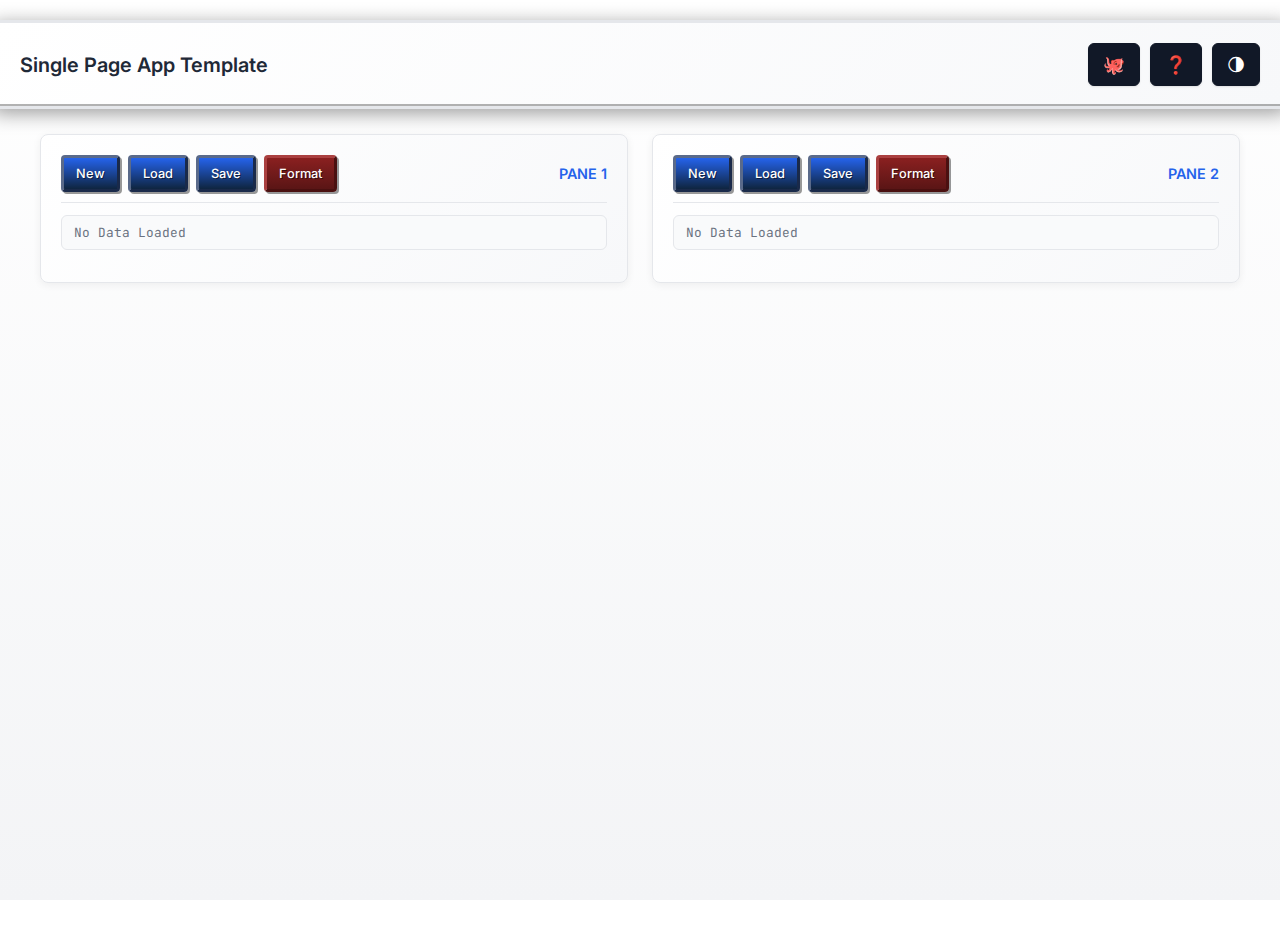
<file: app/index.html>
<!DOCTYPE html>
<html lang="en">

<head>
    <meta charset="UTF-8">
    <meta content="width=device-width, initial-scale=1.0" name="viewport">
    <title>Single Page App Template</title>
    <link
        href="[data-uri]"
        rel="icon">
    <link href="https://fonts.googleapis.com" rel="preconnect">
    <link crossorigin href="https://fonts.gstatic.com" rel="preconnect">
    <link
        href="https://fonts.googleapis.com/css2?family=Inter:wght@400;500;600;700&family=JetBrains+Mono:wght@400;500&display=swap"
        rel="stylesheet">
    <link href="assets/css/styles.css" rel="stylesheet">
</head>

<body>

    <div class="header">
        <div class="header-left">
            <h1>Single Page App Template</h1>
        </div>
        <div class="header-right">
            <button class="theme-btn"
                onclick="SoundManager.play('click'); window.open('https://github.com/habedi/template-single-page-app', '_blank')"
                title="GitHub Repo" aria-label="View GitHub Repository">🐙
            </button>
            <button class="theme-btn" onclick="toggleHelp()" title="Help" aria-label="Help">❓</button>
            <button class="theme-btn" onclick="toggleTheme()" title="Toggle Theme" aria-label="Toggle Theme">🌗</button>
        </div>
    </div>

    <div class="workspace">
        <!-- Pane A -->
        <div class="card-pane" id="pane-0">
            <div class="pane-header">
                <div class="pane-controls">
                    <button class="sm-btn" onclick="createNewCard(0)">New</button>
                    <label class="sm-btn file-btn">Load <input accept=".mcr,.bin,.gme,.mcd,.srm"
                            onchange="loadFile(this, 0)" type="file"></label>
                    <button class="sm-btn" disabled id="dl-0" onclick="downloadCard(0)">Save</button>
                    <button class="sm-btn btn-danger" onclick="formatCard(0)" title="Format Card">Format</button>
                </div>
                <div class="pane-title">PANE 1</div>
            </div>
            <div class="file-status" id="status-0">No Data Loaded</div>
            <div class="grid" id="grid-0"></div>
        </div>

        <!-- Pane B -->
        <div class="card-pane" id="pane-1">
            <div class="pane-header">
                <div class="pane-controls">
                    <button class="sm-btn" onclick="createNewCard(1)">New</button>
                    <label class="sm-btn file-btn">Load <input accept=".mcr,.bin,.gme,.mcd,.srm"
                            onchange="loadFile(this, 1)" type="file"></label>
                    <button class="sm-btn" disabled id="dl-1" onclick="downloadCard(1)">Save</button>
                    <button class="sm-btn btn-danger" onclick="formatCard(1)" title="Format Card">Format</button>
                </div>
                <div class="pane-title">PANE 2</div>
            </div>
            <div class="file-status" id="status-1">No Data Loaded</div>
            <div class="grid" id="grid-1"></div>
        </div>
    </div>

    <div class="drop-overlay" id="dropOverlay">
        <div class="drop-msg">Drop File</div>
    </div>

    <!-- Help Modal -->
    <div class="modal-overlay" id="helpModal" onclick="handleModalClick(event)" aria-hidden="true" role="dialog">
        <div class="modal-content">
            <div class="modal-header">
                <h2>How to Use</h2>
                <button class="close-btn" onclick="toggleHelp()" aria-label="Close">×</button>
            </div>
            <div class="modal-body">
                <div class="help-section">
                    <h3>File Support</h3>
                    <p>Demonstration file types are listed for the sample app. Replace with your own.</p>
                </div>
                <div class="help-section">
                    <h3>Managing Items</h3>
                    <ul>
                        <li>Copy: Drag and drop from one pane to another.</li>
                        <li>Delete: Use the Delete button or keyboard Delete.</li>
                        <li>Recover: Look for "RECOVER" on empty slots if available.</li>
                    </ul>
                </div>
                <div class="help-section">
                    <h3>Import / Export</h3>
                    <ul>
                        <li>Export: Click Export to download a single item.</li>
                        <li>Import: Click Import on a slot to add an item.</li>
                    </ul>
                </div>
            </div>
            <div class="modal-footer">
                <p>SPA Template v0.1.0</p>
            </div>
        </div>
    </div>

    <!-- Alert/Confirm Modal -->
    <div class="modal-overlay" id="alertModal">
        <div class="modal-content" style="width: 400px; text-align: center;">
            <div class="modal-header" style="justify-content: center;">
                <h2 id="alertTitle">ATTENTION</h2>
            </div>
            <div class="modal-body">
                <p id="alertMessage" style="margin-bottom: 20px;"></p>
                <div class="modal-footer"
                    style="padding: 0; border: none; background: transparent; display: flex; justify-content: center; gap: 10px;">
                    <button class="sm-btn" id="alertOkBtn" onclick="closeAlert(true)">OK</button>
                    <button class="sm-btn btn-danger" id="alertCancelBtn" onclick="closeAlert(false)"
                        style="display: none;">CANCEL
                    </button>
                </div>
            </div>
        </div>
    </div>

    <!-- Hidden import input -->
    <input accept=".mcs,.psx" class="import-input" id="importInput" onchange="handleImport(this)" type="file">

    <script src="assets/js/app.js"></script>
</body>

</html>
</file>
<file: app/assets/css/styles.css>
:root {
    /* Neutral Color Palette */
    --bg-color: #f6f7f9;
    --bg-gradient: linear-gradient(180deg, #ffffff 0%, #f3f4f6 100%);
    --card-bg: #ffffff;
    --card-bg-gradient: linear-gradient(135deg, #ffffff 0%, #f7f8fa 100%);
    --text-main: #1f2937;
    --text-muted: #6b7280;
    --accent: #2563eb; /* blue-600 */
    --accent-glow: rgba(37, 99, 235, 0.3);
    --danger: #dc2626; /* red-600 */
    --success: #16a34a; /* green-600 */
    --border: #e5e7eb;
    --btn-text: #ffffff;
    --ps1-gray: #9ca3af; /* legacy variable retained */
    --ps1-blue: #2563eb; /* use accent */
}

[data-theme="light"] {
    /* Light theme same as default to keep neutral */
    --bg-color: #f6f7f9;
    --bg-gradient: linear-gradient(180deg, #ffffff 0%, #f3f4f6 100%);
    --card-bg: #ffffff;
    --card-bg-gradient: linear-gradient(135deg, #ffffff 0%, #f7f8fa 100%);
    --text-main: #1f2937;
    --text-muted: #6b7280;
    --accent: #2563eb;
    --accent-glow: rgba(37, 99, 235, 0.3);
    --danger: #dc2626;
    --success: #16a34a;
    --border: #e5e7eb;
    --btn-text: #ffffff;
    --ps1-gray: #9ca3af;
    --ps1-blue: #2563eb;
}

/* Remove CRT overlay for a clean template */
body::before {
    content: none;
}

body {
    font-family: 'Inter', system-ui, -apple-system, sans-serif;
    background: var(--bg-gradient);
    background-attachment: fixed;
    color: var(--text-main);
    margin: 0;
    padding: 20px;
    display: flex;
    flex-direction: column;
    align-items: center;
    min-height: 100vh;
    transition: background-color 0.3s, color 0.3s;
}

/* Headings: use Inter for a clean, neutral style */
h1 {
    font-family: 'Inter', system-ui, -apple-system, sans-serif;
    margin: 0;
    color: var(--text-main);
    font-weight: 600;
    letter-spacing: 0;
    font-size: 1.25em;
    text-shadow: none;
}

.subtitle {
    font-family: 'Inter', system-ui, -apple-system, sans-serif;
    font-size: 0.9em;
    opacity: 0.7;
    margin: 6px 0 0 0;
    letter-spacing: 0;
}

/* Clean header styles (neutral) */
.header {
    display: flex;
    justify-content: space-between;
    align-items: center;
    width: 100%;
    max-width: 1400px;
    margin-bottom: 25px;
    padding: 20px 25px;
    background: var(--card-bg-gradient);
    border-radius: 4px;
    border: 3px solid var(--border);
    box-shadow: inset 2px 2px 0 rgba(255, 255, 255, 0.1),
    inset -2px -2px 0 rgba(0, 0, 0, 0.3),
    0 4px 20px rgba(0, 0, 0, 0.4);
}

.header-left {
    display: flex;
    flex-direction: column;
    gap: 4px;
}

.header-right {
    display: flex;
    align-items: center;
    gap: 10px;
}

/* Retro 3D Bevel Button Style */
.theme-btn {
    padding: 10px 14px;
    border-radius: 6px;
    background: #111827;
    border: 1px solid #111827;
    color: #ffffff;
    cursor: pointer;
    font-size: 1.1em;
    transition: background 0.15s ease, transform 0.05s ease;
    box-shadow: 0 1px 2px rgba(0,0,0,0.1);
}

.theme-btn:hover {
    background: #1f2937;
}

.theme-btn:active {
    transform: translateY(1px);
}

/* PS1 Style Buttons */
button,
.file-btn {
    font-family: 'Inter', system-ui, -apple-system, sans-serif;
    padding: 8px 12px;
    border-radius: 6px;
    border: 1px solid #e5e7eb;
    cursor: pointer;
    font-weight: 500;
    font-size: 0.85rem;
    background: #ffffff;
    color: var(--text-main);
    display: inline-flex;
    align-items: center;
    gap: 6px;
    box-shadow: 0 1px 2px rgba(0,0,0,0.06);
    transition: background 0.15s ease, box-shadow 0.15s ease, transform 0.05s ease;
}

button:hover,
.file-btn:hover {
    background: #f9fafb;
    box-shadow: 0 2px 6px rgba(0,0,0,0.08);
}

button:active {
    transform: translateY(1px);
}

.btn-outline {
    background: transparent;
    border: 1px solid var(--accent);
    color: var(--accent);
}

.btn-outline:hover {
    background: var(--accent);
    color: var(--btn-text);
}

.btn-danger {
    color: #ffffff;
    border-color: #dc2626;
    background: #dc2626;
}

.btn-danger:hover {
    background: #ef4444;
}

/* Header control buttons with uniform styling */
.sm-btn {
    font-family: inherit;
    font-size: 0.8rem;
    padding: 8px 12px;
    border-radius: 4px;
    border: 3px solid;
    border-color: #5a6a8a #1a2a4a #1a2a4a #5a6a8a;
    background: linear-gradient(180deg, var(--ps1-blue) 0%, #0f2540 100%);
    color: #fff;
    cursor: pointer;
    box-shadow: 2px 2px 0 rgba(0, 0, 0, 0.4);
    transition: all 0.1s;
    text-shadow: 1px 1px 0 rgba(0, 0, 0, 0.5);
    display: inline-flex;
    align-items: center;
    gap: 4px;
}

.sm-btn:hover {
    background: linear-gradient(180deg, #2a4a70 0%, #1a3a5a 100%);
    box-shadow: 2px 2px 0 rgba(0, 0, 0, 0.4), 0 0 10px var(--accent-glow);
}

.sm-btn:active {
    border-color: #1a2a4a #5a6a8a #5a6a8a #1a2a4a;
    box-shadow: inset 2px 2px 4px rgba(0, 0, 0, 0.5);
    transform: translate(1px, 1px);
}

/* Red danger button for Format */
.sm-btn.btn-danger {
    background: linear-gradient(180deg, #8a2020 0%, #5a1515 100%);
    border-color: #aa4040 #4a1010 #4a1010 #aa4040;
    color: #fff;
}

.sm-btn.btn-danger:hover {
    background: linear-gradient(180deg, #aa3030 0%, #7a2020 100%);
    box-shadow: 2px 2px 0 rgba(0, 0, 0, 0.4), 0 0 15px rgba(255, 80, 80, 0.6);
}

/* Light theme button overrides */
[data-theme="light"] .sm-btn {
    background: linear-gradient(180deg, #4a6a9a 0%, #2a4a6a 100%);
    border-color: #6a8aba #3a5a8a #3a5a8a #6a8aba;
}

[data-theme="light"] .sm-btn:hover {
    background: linear-gradient(180deg, #5a7aba 0%, #3a5a8a 100%);
}

[data-theme="light"] .btn-danger {
    background: linear-gradient(180deg, #aa4444 0%, #883333 100%);
    border-color: #cc6666 #662222 #662222 #cc6666;
    color: #fff;
}

[data-theme="light"] .btn-outline {
    background: rgba(0, 85, 170, 0.1);
    border-color: var(--accent);
    color: var(--accent);
}

input[type="file"] {
    display: none;
}

/* Dual-Pane Layout */
.workspace {
    display: flex;
    gap: 24px;
    width: 100%;
    max-width: 1200px;
    flex-wrap: wrap;
    justify-content: center;
}

.card-pane {
    flex: 1;
    min-width: 420px;
    background: var(--card-bg-gradient);
    border-radius: 8px;
    padding: 20px;
    display: flex;
    flex-direction: column;
    border: 1px solid var(--border);
    box-shadow: 0 2px 8px rgba(0,0,0,0.06);
}

.pane-header {
    display: flex;
    justify-content: space-between;
    align-items: center;
    margin-bottom: 12px;
    border-bottom: 1px solid var(--border);
    padding-bottom: 10px;
}

.pane-title {
    font-size: 0.9em;
    font-weight: 600;
    color: var(--accent);
}

.pane-controls {
    display: flex;
    gap: 8px;
    flex-wrap: wrap;
}

.file-status {
    font-family: 'JetBrains Mono', monospace;
    font-size: 0.8em;
    color: var(--text-muted);
    margin-bottom: 12px;
    padding: 8px 12px;
    background: #f9fafb;
    border-radius: 6px;
    border: 1px solid var(--border);
}

/* Block Counter */
.block-counter {
    font-size: 0.75em;
    color: var(--success);
    text-align: right;
    margin-bottom: 8px;
}

.grid {
    display: grid;
    grid-template-columns: repeat(auto-fill, minmax(280px, 1fr));
    gap: 12px;
    width: 100%;
}

/* Slot Cards with PS1 Style */
.slot-card {
    background: #ffffff;
    border: 1px solid var(--border);
    border-radius: 8px;
    padding: 12px;
    display: flex;
    align-items: center;
    gap: 12px;
    transition: border-color 0.15s ease, transform 0.1s ease, box-shadow 0.15s ease;
    position: relative;
    box-shadow: 0 1px 2px rgba(0,0,0,0.06);
}

.slot-card:hover {
    transform: translateY(-1px);
    border-color: var(--accent);
    box-shadow: 0 2px 6px rgba(0,0,0,0.08);
}

.slot-card.empty {
    opacity: 0.6;
    border-style: dashed;
    background: #f3f4f6;
}

/* Pulsing Selection Effect */
.slot-card.selected {
    border-color: var(--accent);
    box-shadow: 0 0 0 3px rgba(37,99,235,0.15);
}

/* Icon Wobble Animation */
.icon-canvas {
    width: 48px;
    height: 48px;
    image-rendering: pixelated;
}

/* Action Buttons */
.psx-btn {
    width: 32px;
    height: 32px;
    padding: 0;
    border: none;
    background: transparent;
    cursor: pointer;
    transition: transform 0.1s, filter 0.1s;
    filter: drop-shadow(2px 2px 2px rgba(0, 0, 0, 0.5));
}

.psx-btn img {
    width: 100%;
    height: 100%;
    display: block;
}

.psx-btn:hover {
    transform: scale(1.2);
    filter: brightness(1.3) drop-shadow(0 0 8px var(--accent-glow));
}

.psx-btn:active {
    transform: scale(0.9);
}

.slot-info {
    flex: 1;
    min-width: 0;
}

.slot-id {
    font-family: 'Inter', system-ui, -apple-system, sans-serif;
    font-size: 0.75em;
    color: var(--accent);
    text-transform: uppercase;
    margin-bottom: 4px;
    text-shadow: none;
}

.game-title {
    font-size: 0.9em;
    font-weight: 700;
    color: var(--text-main);
    margin: 0 0 4px 0;
    white-space: nowrap;
    overflow: hidden;
    text-overflow: ellipsis;
}

.game-code {
    font-family: 'JetBrains Mono', monospace;
    font-size: 0.65em;
    background: rgba(0, 0, 0, 0.3);
    color: var(--text-muted);
    padding: 2px 6px;
    border-radius: 2px;
    display: inline-block;
}

/* Drop Overlay */
.drop-overlay {
    position: fixed;
    top: 0;
    left: 0;
    width: 100%;
    height: 100%;
    background: rgba(10, 22, 40, 0.9);
    backdrop-filter: blur(4px);
    z-index: 1000;
    display: flex;
    align-items: center;
    justify-content: center;
    border: 4px dashed var(--accent);
    opacity: 0;
    pointer-events: none;
    transition: opacity 0.3s;
}

.drop-overlay.active {
    opacity: 1;
    pointer-events: all;
}

.drop-msg {
    font-family: 'Press Start 2P', cursive;
    font-size: 1em;
    color: var(--accent);
    background: var(--card-bg);
    padding: 30px 50px;
    border-radius: 4px;
    border: 3px solid var(--accent);
    box-shadow: 0 0 30px var(--accent-glow);
    text-shadow: 0 0 10px var(--accent-glow);
    animation: pulse-glow 1.5s ease-in-out infinite;
}

/* Small action buttons for slots */
.slot-actions {
    display: flex;
    gap: 6px;
    align-items: center;
}

.action-btn {
    width: 28px;
    height: 28px;
    padding: 4px;
    border: 2px solid var(--border);
    background: linear-gradient(180deg, #3a4a6a 0%, #2a3a5a 100%);
    border-radius: 4px;
    cursor: pointer;
    font-size: 0.8em;
    color: var(--text-main);
    transition: all 0.1s;
    display: flex;
    align-items: center;
    justify-content: center;
}

.action-btn:hover {
    background: linear-gradient(180deg, var(--accent) 0%, #2a5acc 100%);
    border-color: var(--accent);
    box-shadow: 0 0 10px var(--accent-glow);
    transform: scale(1.1);
}

/* Recover button for empty slots */
.recover-btn {
    font-family: 'Press Start 2P', cursive;
    font-size: 0.4em;
    padding: 6px 10px;
    background: transparent;
    border: 2px dashed var(--success);
    color: var(--success);
    border-radius: 4px;
    cursor: pointer;
    transition: all 0.15s;
}

.recover-btn:hover {
    background: var(--success);
    color: #000;
    border-style: solid;
    box-shadow: 0 0 10px rgba(46, 213, 115, 0.5);
}

/* Import input */
.import-input {
    display: none;
}

/* Modal Styles */
.modal-overlay {
    position: fixed;
    top: 0;
    left: 0;
    width: 100%;
    height: 100%;
    background: rgba(0, 0, 0, 0.7);
    backdrop-filter: blur(4px);
    z-index: 2000;
    display: flex;
    align-items: center;
    justify-content: center;
    opacity: 0;
    pointer-events: none;
    transition: opacity 0.3s;
}

.modal-overlay.active {
    opacity: 1;
    pointer-events: all;
}

.modal-content {
    background: var(--card-bg-gradient);
    width: 600px;
    max-width: 90%;
    border: 3px solid var(--border);
    border-radius: 4px;
    box-shadow: 0 10px 40px rgba(0, 0, 0, 0.6);
    display: flex;
    flex-direction: column;
    animation: modal-pop 0.3s cubic-bezier(0.175, 0.885, 0.32, 1.275);
}

@keyframes modal-pop {
    from {
        transform: scale(0.8);
        opacity: 0;
    }
    to {
        transform: scale(1);
        opacity: 1;
    }
}

.modal-header {
    display: flex;
    justify-content: space-between;
    align-items: center;
    padding: 15px 20px;
    border-bottom: 3px solid var(--border);
    background: rgba(0, 0, 0, 0.2);
}

.modal-header h2 {
    font-family: 'Inter', system-ui, -apple-system, sans-serif;
    font-size: 1em;
    margin: 0;
    color: var(--accent);
    text-shadow: none;
}

.close-btn {
    background: transparent;
    border: none;
    color: var(--text-muted);
    font-size: 1.5em;
    cursor: pointer;
    line-height: 1;
    transition: color 0.1s;
}

.close-btn:hover {
    color: var(--danger);
}

.modal-body {
    padding: 20px;
    display: flex;
    flex-direction: column;
    gap: 20px;
}

.help-section h3 {
    font-family: 'Inter', system-ui, -apple-system, sans-serif;
    font-size: 0.95em;
    color: var(--text-main);
    margin: 0 0 10px 0;
    border-bottom: 2px solid var(--border);
    padding-bottom: 5px;
    display: inline-block;
}

.help-section p, .help-section ul {
    font-size: 0.9em;
    line-height: 1.5;
    color: var(--text-main);
    margin: 0;
}

.help-section ul {
    padding-left: 20px;
    margin-top: 5px;
}

.help-section li {
    margin-bottom: 5px;
}

.modal-footer {
    padding: 15px 20px;
    border-top: 2px solid var(--border);
    background: rgba(0, 0, 0, 0.2);
    text-align: center;
    font-family: 'JetBrains Mono', monospace;
    font-size: 0.7em;
    color: var(--text-muted);
}
</file>
